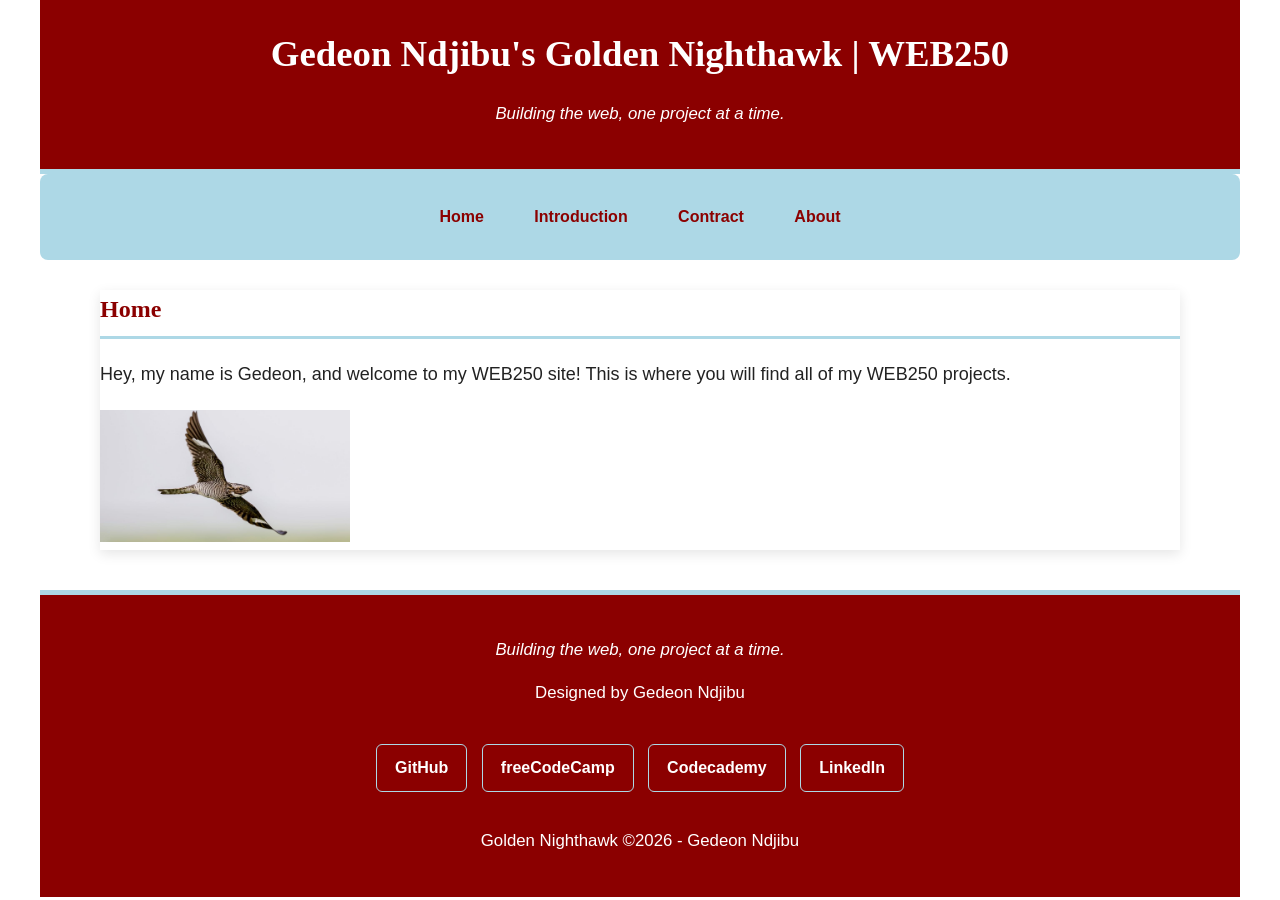
<file: index.html>
<!DOCTYPE html>
<html lang="en">
<head>
    <meta charset="UTF-8">
    <meta name="viewport" content="width=device-width, initial-scale=1.0">

    <title>Gedeon Ndjibu's Golden Nighthawk | WEB250 | Home</title>

    <!-- Favicon -->
    <link rel="icon" href="images/faviconhawk.PNG" type="image/PNG">

    <!-- Stylesheet -->
    <link rel="stylesheet" href="styles/default.css">

    <!-- Vicunadator validator -->
    <script src="https://divonbriesen.github.io/teaching/tools/standards-check.js" defer></script>

    <!-- Accumulus validator: keep last in the head -->
    <script src="https://lint.page/kit/4d0fw3.js" crossorigin="anonymous"></script>
</head>

<body>

    <!-- Header component is loaded dynamically using JavaScript -->
    <!-- DIV and ID are needed as containers for dynamically loading the shared header component. -->
    <div id="header-container"></div>

    <main>
        <h2>Home</h2>

        <p>
            Hey, my name is Gedeon, and welcome to my WEB250 site!
            This is where you will find all of my WEB250 projects.
        </p>

        <img src="images/NIghthawk.jpg"
             alt="Golden Nighthawk representing my WEB250 website"
             width="250">
    </main>

    <!-- Footer component is loaded dynamically using JavaScript -->
    <!-- DIV and ID are needed as containers for dynamically loading the shared footer component. -->
    <div id="footer-container"></div>

    <!-- JavaScript component loader -->
    <script src="scripts/components.js"></script>

</body>
</html>
</file>
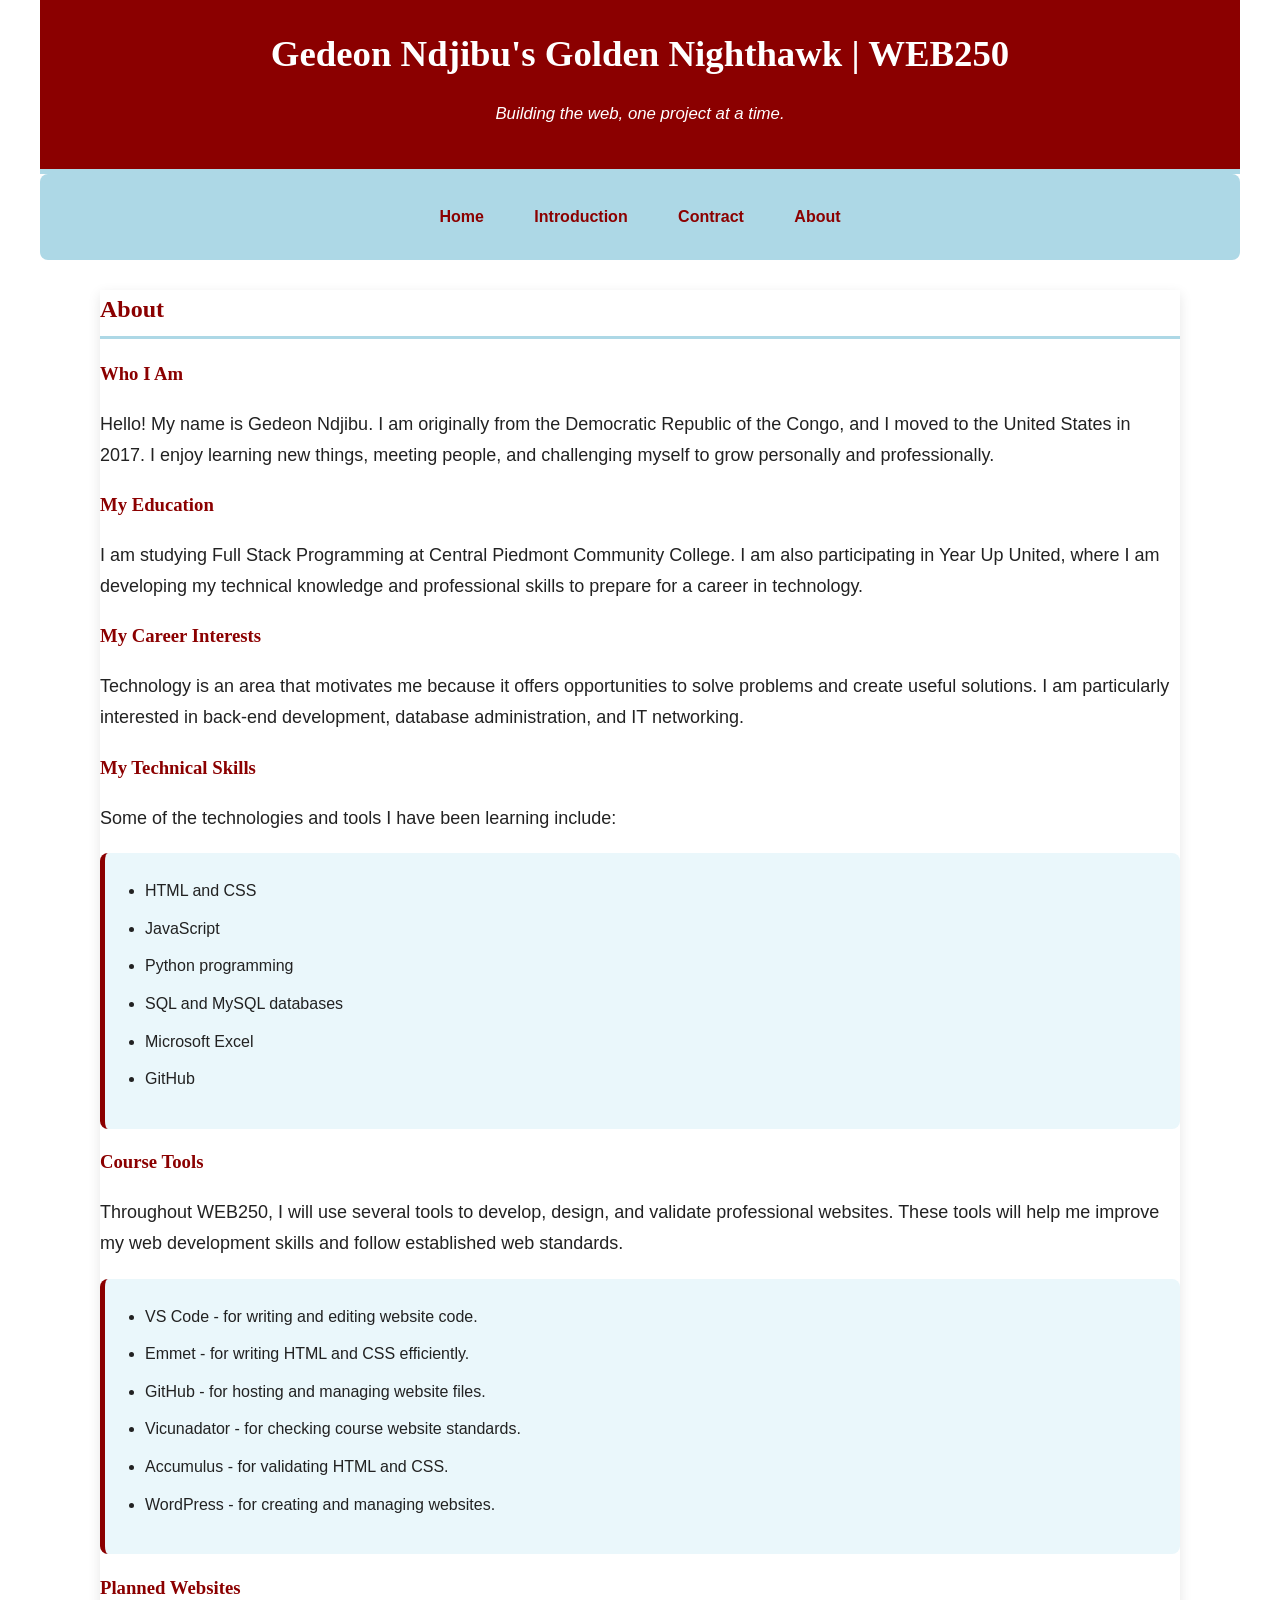
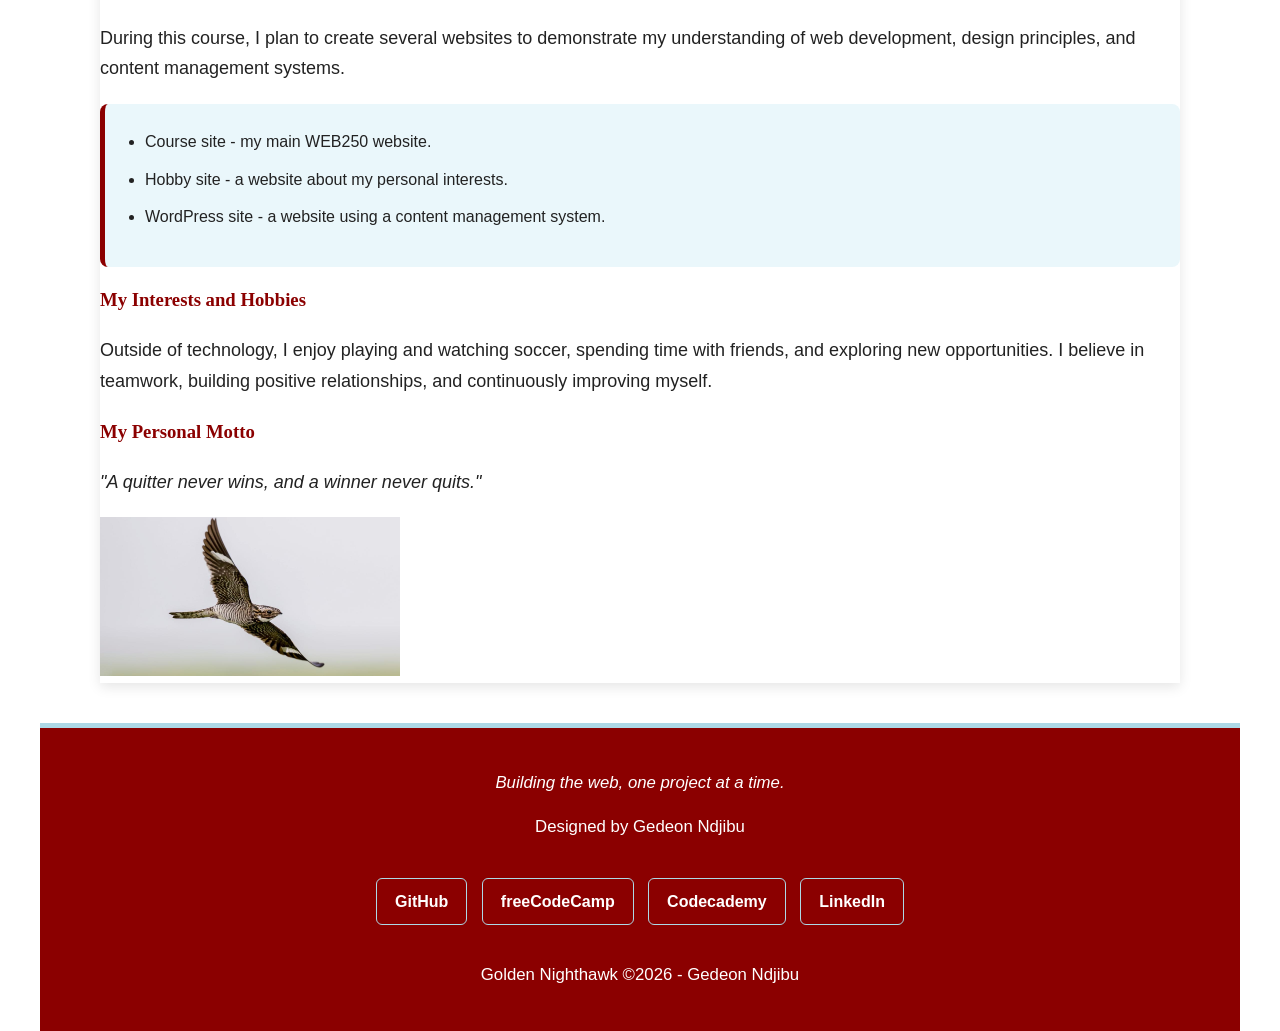
<file: about.html>
<!DOCTYPE html>
<html lang="en">
<head>
    <meta charset="UTF-8">
    <meta name="viewport" content="width=device-width, initial-scale=1.0">

    <title>Gedeon Ndjibu's Golden Nighthawk | WEB250 | About</title>

    <!-- Website favicon -->
    <link rel="icon" href="images/faviconhawk.PNG" type="image/png">

    <!-- Website stylesheet -->
    <link rel="stylesheet" href="styles/default.css">

    <!-- Vicunadator validator -->
    <script src="https://divonbriesen.github.io/teaching/tools/standards-check.js" defer></script>

    <!-- Accumulus validator -->
    <script src="https://lint.page/kit/4d0fw3.js" crossorigin="anonymous"></script>
</head>

<body>

    <!-- DIV and ID are needed as containers for dynamically loading the shared header component. -->
    <div id="header-container"></div>

    <main>
        <h2>About</h2>

        <h3>Who I Am</h3>

        <p>
            Hello! My name is Gedeon Ndjibu. I am originally from the
            Democratic Republic of the Congo, and I moved to the United
            States in 2017. I enjoy learning new things, meeting people,
            and challenging myself to grow personally and professionally.
        </p>

        <h3>My Education</h3>

        <p>
            I am studying Full Stack Programming at Central Piedmont
            Community College. I am also participating in Year Up United,
            where I am developing my technical knowledge and professional
            skills to prepare for a career in technology.
        </p>

        <h3>My Career Interests</h3>

        <p>
            Technology is an area that motivates me because it offers
            opportunities to solve problems and create useful solutions.
            I am particularly interested in back-end development,
            database administration, and IT networking.
        </p>

        <h3>My Technical Skills</h3>

        <p>
            Some of the technologies and tools I have been learning
            include:
        </p>

        <ul>
            <li>HTML and CSS</li>
            <li>JavaScript</li>
            <li>Python programming</li>
            <li>SQL and MySQL databases</li>
            <li>Microsoft Excel</li>
            <li>GitHub</li>
        </ul>
        <h3>Course Tools</h3>

<p>
    Throughout WEB250, I will use several tools to
    develop, design, and validate professional websites.
    These tools will help me improve my web development
    skills and follow established web standards.
</p>

<ul>
    <li>VS Code - for writing and editing website code.</li>
    <li>Emmet - for writing HTML and CSS efficiently.</li>
    <li>GitHub - for hosting and managing website files.</li>
    <li>Vicunadator - for checking course website standards.</li>
    <li>Accumulus - for validating HTML and CSS.</li>
    <li>WordPress - for creating and managing websites.</li>
</ul>

<h3>Planned Websites</h3>

<p>
    During this course, I plan to create several websites
    to demonstrate my understanding of web development,
    design principles, and content management systems.
</p>

<ul>
    <li>Course site - my main WEB250 website.</li>
    <li>Hobby site - a website about my personal interests.</li>
    <li>WordPress site - a website using a content
        management system.</li>
</ul>


        <h3>My Interests and Hobbies</h3>

        <p>
            Outside of technology, I enjoy playing and watching soccer,
            spending time with friends, and exploring new opportunities.
            I believe in teamwork, building positive relationships,
            and continuously improving myself.
        </p>

        <h3>My Personal Motto</h3>

        <p>
            <em>
                "A quitter never wins, and a winner never quits."
            </em>
        </p>

        <img src="images/NIghthawk.jpg"
             alt="Golden Nighthawk mascot representing my website"
             width="300">

    </main>

    <!-- DIV and ID are needed as containers for dynamically loading the shared footer component. -->
    <div id="footer-container"></div>

    <!-- Load shared website components -->
    <script src="scripts/components.js"></script>

</body>
</html>
</file>
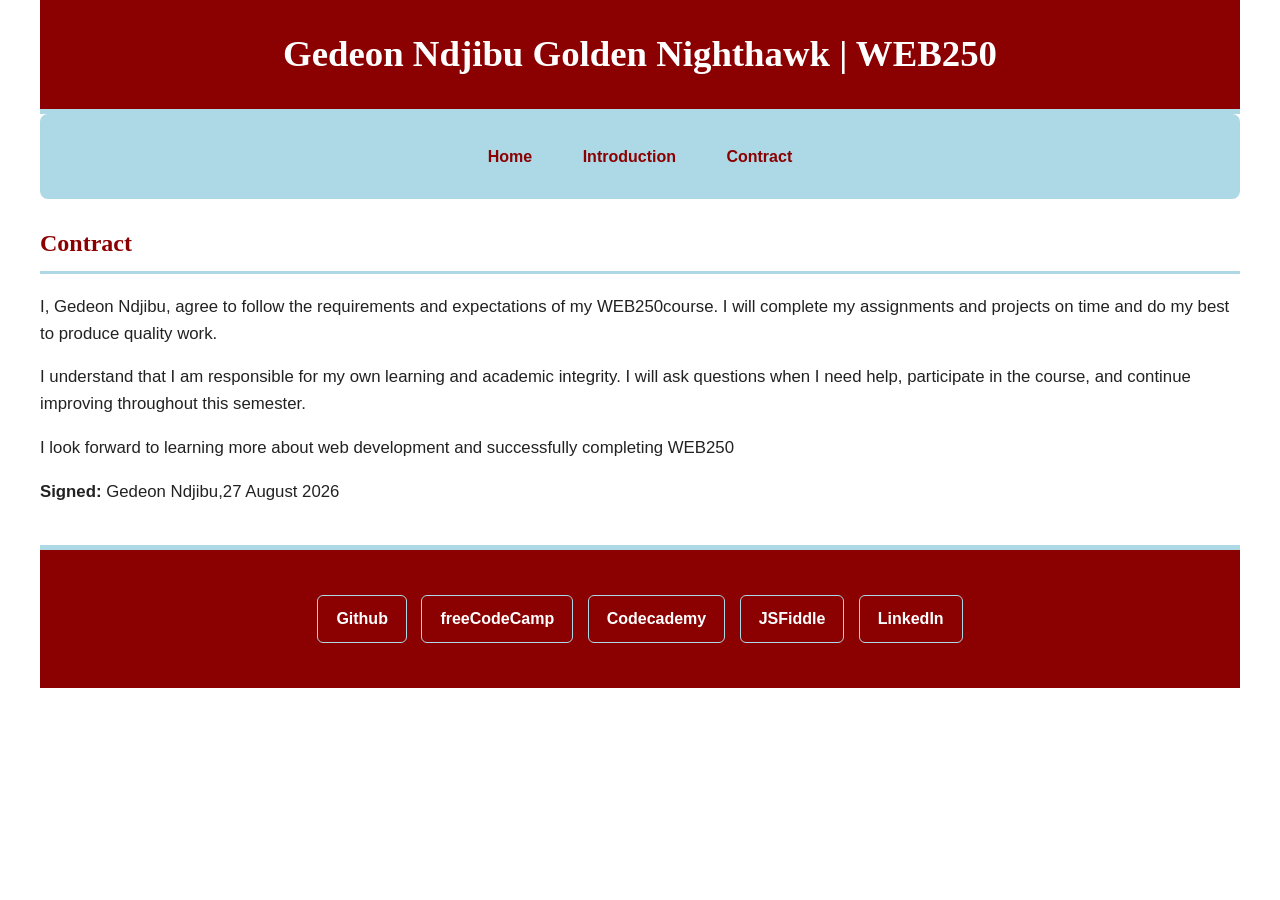
<file: Contract.html>
<!DOCTYPE html>
<html lang="en">
	<head>
		<meta charset="UTF-8">
		<meta name="viewport" content="width=device-width, initial-scale=1.0">
		<link rel="stylesheet" href="styles/default.css">
		<title>Contract</title>
	</head>
<body>
	<header>
		<h1> Gedeon Ndjibu Golden Nighthawk | WEB250</h1>
	</header>
	<nav>
		<a href="index.html">Home</a>
		<a href="introduction.html">Introduction</a>
		<a href="Contract.html">Contract</a>
	</nav>
	<h2>Contract</h2>
	<p>
    I, Gedeon Ndjibu, agree to follow the requirements and expectations
    of my WEB250course. I will complete my assignments and projects on
    time and do my best to produce quality work.
</p>

<p>
    I understand that I am responsible for my own learning and academic
    integrity. I will ask questions when I need help, participate in the
    course, and continue improving throughout this semester.
</p>

<p>
    I look forward to learning more about web development and successfully
    completing WEB250
</p>

<p>
    <strong>Signed:</strong> Gedeon Ndjibu,27 August 2026
</p>

<footer>
		<nav>
			<a href="https://github.com/GEDEONNDJIBU">Github</a>
			<a href="https://www.freecodecamp.org/gedeon243">freeCodeCamp</a>
			<a href="https://www.codecademy.com/profiles/GedeonNdjibu">Codecademy</a>
			<a href="https://jsfiddle.net/">JSFiddle</a>
			<a href="https://www.linkedin.com/in/gedeon-ndjibu-a412521b4">LinkedIn</a>
		</nav>	
</footer>
<script src="https://divonbriesen.github.io/teaching/tools/standards-check.js" defer></script>
<script src="https://lint.page/kit/4d0fe3.js" crossorigin="anonymous"></script>
</body>
</html>
</file>
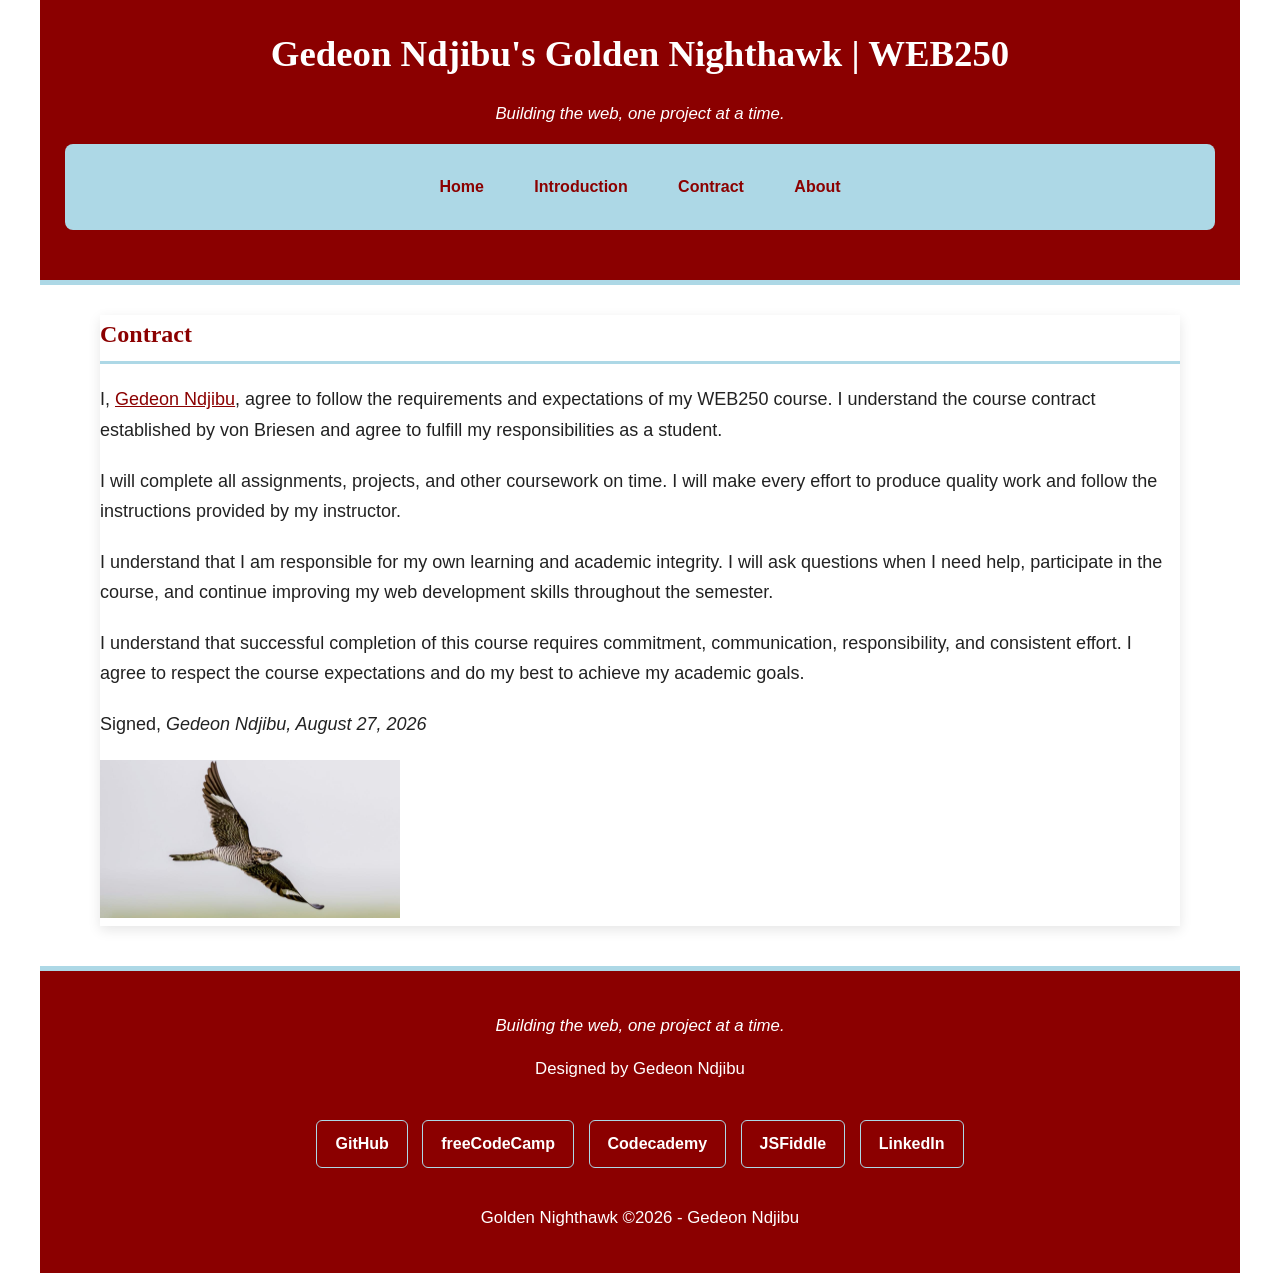
<file: contract.html>
<!DOCTYPE html>
<html lang="en">
<head>
    <meta charset="UTF-8">
    <meta name="viewport" content="width=device-width, initial-scale=1.0">

    <title>Gedeon Ndjibu's Golden Nighthawk | WEB250 | Contract</title>

    <!-- Favicon -->
    <link rel="icon" href="images/faviconhawk.PNG" type="image/png">

    <!-- Stylesheet -->
    <link rel="stylesheet" href="styles/default.css">

    <!-- Vicunadator validator -->
    <script src="https://divonbriesen.github.io/teaching/tools/standards-check.js" defer></script>

    <!-- Accumulus validator: must be last in head -->
    <script src="https://lint.page/kit/4d0fe3.js" crossorigin="anonymous"></script>
</head>

<body>

    <header>
        <h1>Gedeon Ndjibu's Golden Nighthawk | WEB250</h1>

        <p><em>Building the web, one project at a time.</em></p>

        <nav>
            <a href="index.html">Home</a>
            <a href="introduction.html">Introduction</a>
            <a href="contract.html">Contract</a>
            <a href="about.html">About</a>
        </nav>
    </header>

    <main>
        <h2>Contract</h2>

        <p>
            I, <a href="introduction.html">Gedeon Ndjibu</a>, agree to
            follow the requirements and expectations of my WEB250 course.
            I understand the course contract established by von Briesen
            and agree to fulfill my responsibilities as a student.
        </p>

        <p>
            I will complete all assignments, projects, and other
            coursework on time. I will make every effort to produce
            quality work and follow the instructions provided by
            my instructor.
        </p>

        <p>
            I understand that I am responsible for my own learning
            and academic integrity. I will ask questions when I need
            help, participate in the course, and continue improving
            my web development skills throughout the semester.
        </p>

        <p>
            I understand that successful completion of this course
            requires commitment, communication, responsibility,
            and consistent effort. I agree to respect the course
            expectations and do my best to achieve my academic goals.
        </p>

        <p>
            Signed, <em>Gedeon Ndjibu, August 27, 2026</em>
        </p>

        <img src="images/NIghthawk.jpg"
             alt="Golden Nighthawk mascot"
             width="300">
    </main>

    <footer>
        <p><em>Building the web, one project at a time.</em></p>

        <p>Designed by Gedeon Ndjibu</p>

        <nav>
            <a href="https://github.com/GEDEONNDJIBU">GitHub</a>
            <a href="https://www.freecodecamp.org/gedeon243">freeCodeCamp</a>
            <a href="https://www.codecademy.com/profiles/GedeonNdjibu">Codecademy</a>
            <a href="https://jsfiddle.net/">JSFiddle</a>
            <a href="https://www.linkedin.com/in/gedeon-ndjibu-a412521b4">LinkedIn</a>
        </nav>

        <p>Golden Nighthawk ©2026 - Gedeon Ndjibu</p>
    </footer>

</body>
</html>
</file>
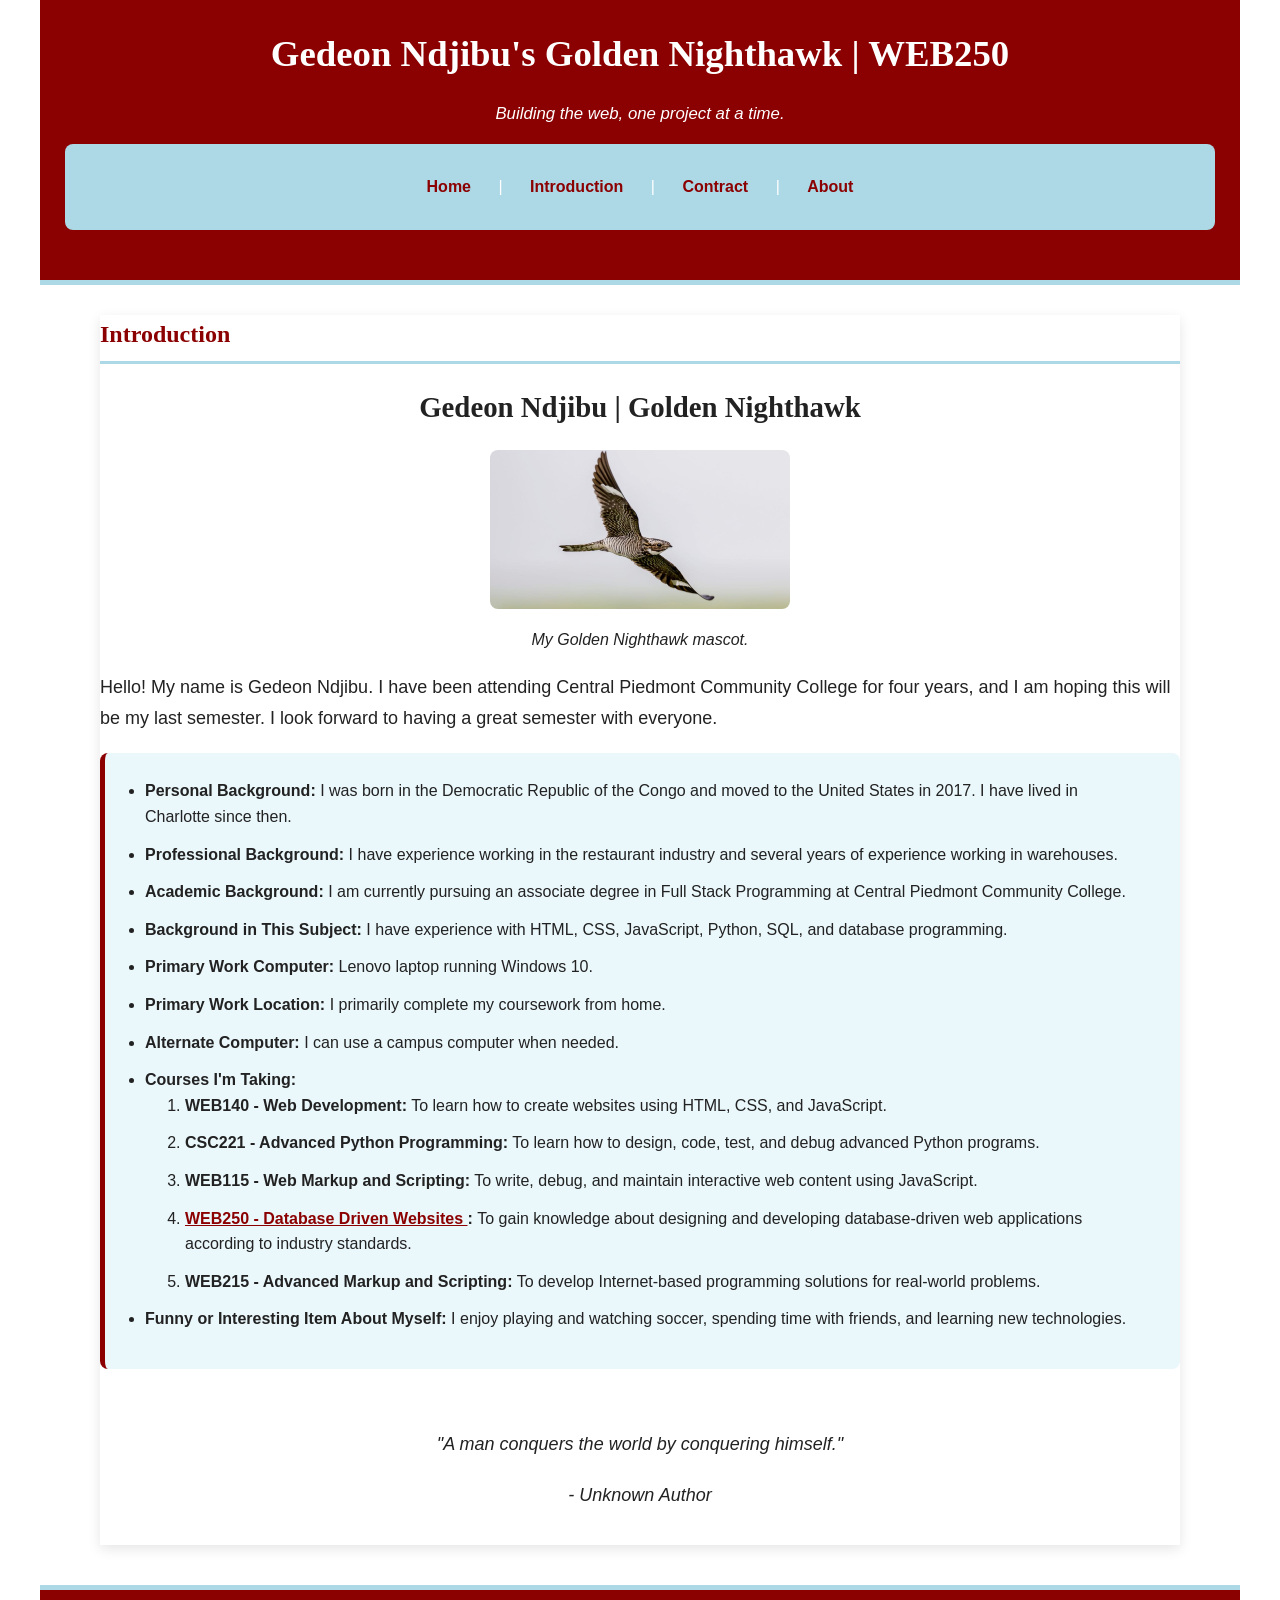
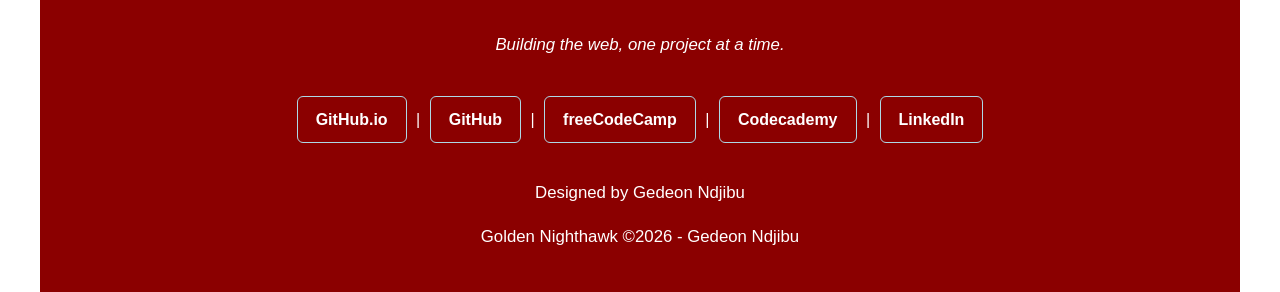
<file: introduction.html>
<!DOCTYPE html>
<html lang="en">
<head>
    <meta charset="UTF-8">
    <meta name="viewport" content="width=device-width, initial-scale=1.0">

    <title>Gedeon Ndjibu's Golden Nighthawk | WEB250 | Introduction</title>

    <!-- Website favicon -->
    <link rel="icon" href="images/faviconhawk.PNG" type="image/png">

    <!-- Website stylesheet -->
    <link rel="stylesheet" href="styles/default.css">

    <!-- Vicunadator validator -->
    <script src="https://divonbriesen.github.io/teaching/tools/standards-check.js" defer></script>

    <!-- Accumulus validator -->
    <script src="https://lint.page/kit/4d0fe3.js" crossorigin="anonymous"></script>
</head>

<body>

    <header>
        <h1>Gedeon Ndjibu's Golden Nighthawk | WEB250</h1>

        <p><em>Building the web, one project at a time.</em></p>

        <nav>
            <a href="index.html">Home</a> |
            <a href="introduction.html">Introduction</a> |
            <a href="contract.html">Contract</a> |
            <a href="about.html">About</a>
        </nav>
    </header>

    <main>

        <h2>Introduction</h2>

        <h6>Gedeon Ndjibu | Golden Nighthawk</h6>

        <figure>
            <img src="images/NIghthawk.jpg"
                 alt="Golden Nighthawk mascot"
                 width="300">

            <figcaption>
                My Golden Nighthawk mascot.
            </figcaption>
        </figure>

        <p>
            Hello! My name is Gedeon Ndjibu. I have been attending
            Central Piedmont Community College for four years,
            and I am hoping this will be my last semester.
            I look forward to having a great semester with everyone.
        </p>

        <ul>

            <li>
                <strong>Personal Background:</strong>
                I was born in the Democratic Republic of the Congo
                and moved to the United States in 2017.
                I have lived in Charlotte since then.
            </li>

            <li>
                <strong>Professional Background:</strong>
                I have experience working in the restaurant
                industry and several years of experience
                working in warehouses.
            </li>

            <li>
                <strong>Academic Background:</strong>
                I am currently pursuing an associate degree
                in Full Stack Programming at Central Piedmont
                Community College.
            </li>

            <li>
                <strong>Background in This Subject:</strong>
                I have experience with HTML, CSS, JavaScript,
                Python, SQL, and database programming.
            </li>

            <li>
                <strong>Primary Work Computer:</strong>
                Lenovo laptop running Windows 10.
            </li>

            <li>
                <strong>Primary Work Location:</strong>
                I primarily complete my coursework from home.
            </li>

            <li>
                <strong>Alternate Computer:</strong>
                I can use a campus computer when needed.
            </li>

            <li>
                <strong>Courses I'm Taking:</strong>

                <ol>

                    <li>
                        <strong>WEB140 - Web Development:</strong>
                        To learn how to create websites using
                        HTML, CSS, and JavaScript.
                    </li>

                    <li>
                        <strong>CSC221 - Advanced Python Programming:</strong>
                        To learn how to design, code, test,
                        and debug advanced Python programs.
                    </li>

                    <li>
                        <strong>WEB115 - Web Markup and Scripting:</strong>
                        To write, debug, and maintain interactive
                        web content using JavaScript.
                    </li>

                    <li>
                        <strong>
                            <a href="contract.html">
                                WEB250 - Database Driven Websites
                            </a>:
                        </strong>
                        To gain knowledge about designing and
                        developing database-driven web applications
                        according to industry standards.
                    </li>

                    <li>
                        <strong>WEB215 - Advanced Markup and Scripting:</strong>
                        To develop Internet-based programming
                        solutions for real-world problems.
                    </li>

                </ol>
            </li>

            <li>
                <strong>Funny or Interesting Item About Myself:</strong>
                I enjoy playing and watching soccer,
                spending time with friends, and learning
                new technologies.
            </li>

        </ul>

        <blockquote>
            <p>
                "A man conquers the world by conquering himself."
            </p>

            <p><em>- Unknown Author</em></p>
        </blockquote>

    </main>

    <footer>

        <p><em>Building the web, one project at a time.</em></p>

        <nav>
            <a href="https://gedeonndjibu.github.io/">GitHub.io</a> |
            <a href="https://github.com/GEDEONNDJIBU">GitHub</a> |
            <a href="https://www.freecodecamp.org/gedeon243">freeCodeCamp</a> |
            <a href="https://www.codecademy.com/profiles/GedeonNdjibu">Codecademy</a> |
            <a href="https://www.linkedin.com/in/gedeon-ndjibu-a412521b4">LinkedIn</a>
        </nav>

        <p>Designed by Gedeon Ndjibu</p>

        <p>Golden Nighthawk ©2026 - Gedeon Ndjibu</p>

    </footer>

</body>
</html>
</file>
<file: styles/default.css>
/* =========================
   GENERAL PAGE
========================= */

* {
    box-sizing: border-box;
}

body {
    max-width: 1200px;
    margin: 0 auto;
    font-family: Arial, Helvetica, sans-serif;
    background-color: white; /* White background keeps the page clean and readable. */
    color: #222;
    line-height: 1.6;
}

/* =========================
   HEADINGS
========================= */

h1 {
    font-family: Georgia, serif;
    font-size: clamp(1.6rem, 4vw, 2.3rem);
    margin: 0;
}

h2 {
    font-family: Georgia, serif;
    color: darkred;
    border-bottom: 3px solid lightblue;
    padding-bottom: 8px;
}

h3 {
    font-family: Georgia, serif;
    color: darkred;
}

h6 {
    font-family: Georgia, serif;
    font-size: clamp(0.8rem, 3.8vw, 1.8rem);
    font-weight: bold;
    text-align: center;
    white-space: nowrap;
    margin: 15px 0;
}

/* =========================
   HEADER
========================= */

header {
    background-color: darkred;
    color: white; /* White text provides contrast against the dark red background. */
    padding: 25px;
    text-align: center;
    border-bottom: 5px solid lightblue;
}

/* =========================
   MAIN CONTENT
========================= */

main {
    width: 90%;
    max-width: 1100px;
    margin: 30px auto;
    background-color: white; /* White background keeps the content readable. */
    box-shadow: 0 4px 12px rgba(0, 0, 0, 0.1);
}

main p {
    color: #222;
    font-size: 18px;
    line-height: 1.7;
    margin: 20px 0;
}

/* =========================
   NAVIGATION
========================= */

nav {
    background-color: lightblue;
    text-align: center;
    padding: 15px;
    border-radius: 8px;
    margin-bottom: 25px;
}

nav a {
    color: darkred;
    text-decoration: none;
    font-weight: bold;
    padding: 10px 18px;
    margin: 5px;
    display: inline-block;
    border-radius: 6px;
}

nav a:visited {
    color: darkred;
}

nav a:hover {
    background-color: darkred;
    color: white; /* White text contrasts with the dark red hover background. */
}

/* =========================
   PARAGRAPHS
========================= */

p {
    font-size: 1.05rem;
}

/* =========================
   LISTS
========================= */

ul {
    background-color: #eaf7fb;
    padding: 25px 40px;
    border-left: 5px solid darkred;
    border-radius: 8px;
}

li {
    margin-bottom: 8px;
}

main li {
    margin-bottom: 12px;
}

/* =========================
   LINKS
========================= */

a {
    color: darkred;
}

a:visited {
    color: darkred;
}

a:hover {
    color: #315b70;
}

/* =========================
   IMAGES AND FIGURES
========================= */

figure {
    text-align: center;
    margin: 20px auto;
}

figure img {
    max-width: 100%;
    height: auto;
    border-radius: 8px;
}

figcaption {
    font-style: italic;
    margin-top: 10px;
}

/* =========================
   QUOTATIONS
========================= */

blockquote {
    text-align: center;
    font-style: italic;
    margin: 25px auto;
    padding: 15px;
}

/* =========================
   FOOTER
========================= */

footer {
    background-color: darkred;
    color: white; /* White text provides contrast against the dark red background. */
    text-align: center;
    padding: 25px;
    margin-top: 40px;
    border-top: 5px solid lightblue;
}

footer nav {
    background-color: transparent;
    margin: 0;
}

footer nav a {
    color: white; /* White text makes footer links readable. */
    border: 1px solid lightblue;
}

footer nav a:visited {
    color: white; /* White text maintains contrast for visited links. */
}

footer nav a:hover {
    background-color: lightblue;
    color: darkred;
}

/* =========================
   VALIDATION LINKS
========================= */

footer p a {
    display: inline-block;
    background-color: white; /* White buttons distinguish validation links from the footer. */
    color: darkred;
    padding: 8px 15px;
    margin: 5px;
    text-decoration: none;
    font-weight: bold;
    border-radius: 5px;
    border: 2px solid lightblue;
}

footer p a:visited {
    color: darkred;
}

footer p a:hover {
    background-color: lightblue;
    color: darkred;
}

/* =========================
   RESPONSIVE DESIGN
========================= */

@media screen and (max-width: 600px) {
    main {
        width: 95%;
    }

    nav a {
        display: block;
        margin: 5px 0;
    }
}
</file>
